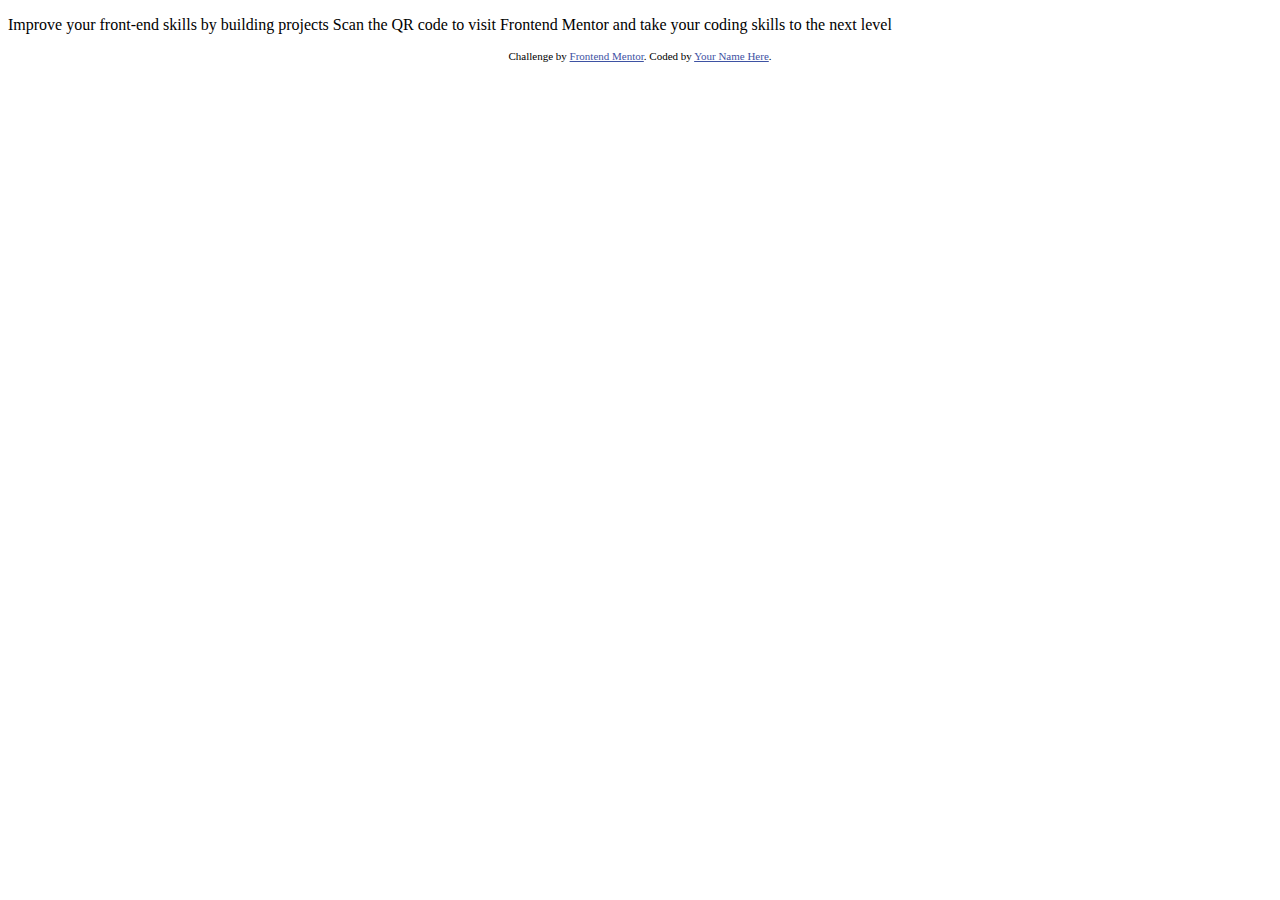
<file: index.html>
<!DOCTYPE html>
<html lang="en">
  <head>
    <meta charset="UTF-8" />
    <meta name="viewport" content="width=device-width, initial-scale=1.0" />
    <!-- displays site properly based on user's device -->

    <link
      rel="icon"
      type="image/png"
      sizes="32x32"
      href="./images/favicon-32x32.png"
    />

    <title>Frontend Mentor | QR code component</title>
    <link rel="stylesheet" href="./styles.css" />
    <link
      rel="preconnect"
      href="./Outfit - Google Fonts_files/thumbnail_411126311(6).svg"
    />

    <!-- Feel free to remove these styles or customise in your own stylesheet 👍 -->
    <style>
      .attribution {
        font-size: 11px;
        text-align: center;
      }
      .attribution a {
        color: hsl(228, 45%, 44%);
      }
    </style>
  </head>
  <body>
    <div class="container">
      <p class="comment1">
        Improve your front-end skills by building projects Scan the QR code to
        visit Frontend Mentor and take your coding skills to the next level
      </p>
    </div>

    <div class="attribution">
      Challenge by
      <a href="https://www.frontendmentor.io?ref=challenge" target="_blank"
        >Frontend Mentor</a
      >. Coded by <a href="#">Your Name Here</a>.
    </div>
  </body>
</html>
</file>
<file: styles.css>
body {
  background-color: hsl(0, 0%, 100%);
}
</file>
